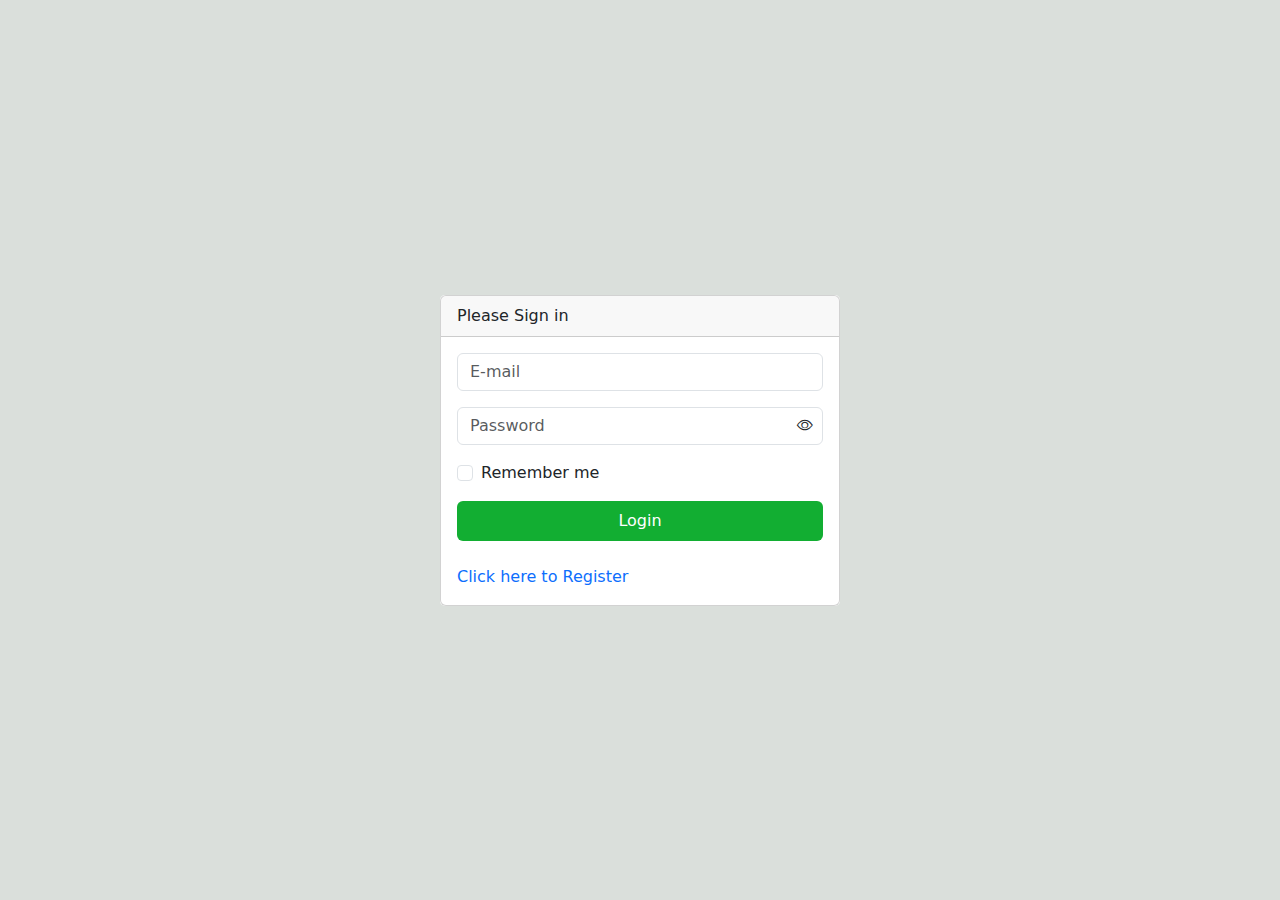
<file: index.html>
<!DOCTYPE html>
<html lang="en">
  <head>
    <meta charset="UTF-8" />
    <meta name="viewport" content="width=device-width, initial-scale=1.0" />
    <link
      href="https://cdn.jsdelivr.net/npm/bootstrap@5.3.3/dist/css/bootstrap.min.css"
      rel="stylesheet"
      integrity="sha384-QWTKZyjpPEjISv5WaRU9OFeRpok6YctnYmDr5pNlyT2bRjXh0JMhjY6hW+ALEwIH"
      crossorigin="anonymous"
    />
    <script
      src="https://cdn.jsdelivr.net/npm/@popperjs/core@2.11.8/dist/umd/popper.min.js"
      integrity="sha384-I7E8VVD/ismYTF4hNIPjVp/Zjvgyol6VFvRkX/vR+Vc4jQkC+hVqc2pM8ODewa9r"
      crossorigin="anonymous"
    ></script>
    <link
      rel="stylesheet"
      href="https://cdn.jsdelivr.net/npm/bootstrap-icons@1.11.3/font/bootstrap-icons.min.css"
    />
    <link rel="stylesheet" href="./css/index.css" />
    <title>Assignment</title>
  </head>
  <body>
    <div class="container-fluid">
      <div class="container-semi">
        <div class="container-form">
          <div class="card" style="width: 25rem">
            <div class="card-header">Please Sign in</div>
            <div class="card-body">
              <form class="form" onsubmit="handleSubmitForm(event)">
                <div class="mb-3">
                  <input
                    oninput="validateEmail(event)"
                    type="email"
                    class="form-control"
                    name="inputEmail"
                    aria-describedby="emailHelp"
                    placeholder="E-mail"
                  />
                </div>
                <div class="mb-3" style="position: relative">
                  <input
                    oninput="validatePassword(event)"
                    type="password"
                    name="inputPassword"
                    class="form-control"
                    id="exampleInputPassword1"
                    placeholder="Password"
                  />
                  <i
                    onclick="openHidePassword(event)"
                    class="bi bi-eye show-hide-pwd"
                    style="
                      position: absolute;
                      top: 20%;
                      right: 10px;
                      cursor: pointer;
                    "
                  ></i>
                </div>
                <div class="mb-3 form-check">
                  <input
                    type="checkbox"
                    class="form-check-input"
                    id="exampleCheck1"
                  />
                  <label class="form-check-label" for="exampleCheck1"
                    >Remember me</label
                  >
                </div>
                <button type="submit" class="btn btn-primary p-2">Login</button>
                <div class="pt-4">
                  <a class="text-decoration-none" href="./register.html"
                    >Click here to Register</a
                  >
                </div>
              </form>
            </div>
          </div>
        </div>
      </div>
    </div>
    <script type="text/javascript" src="./js/index.js"></script>
  </body>
</html>
</file>
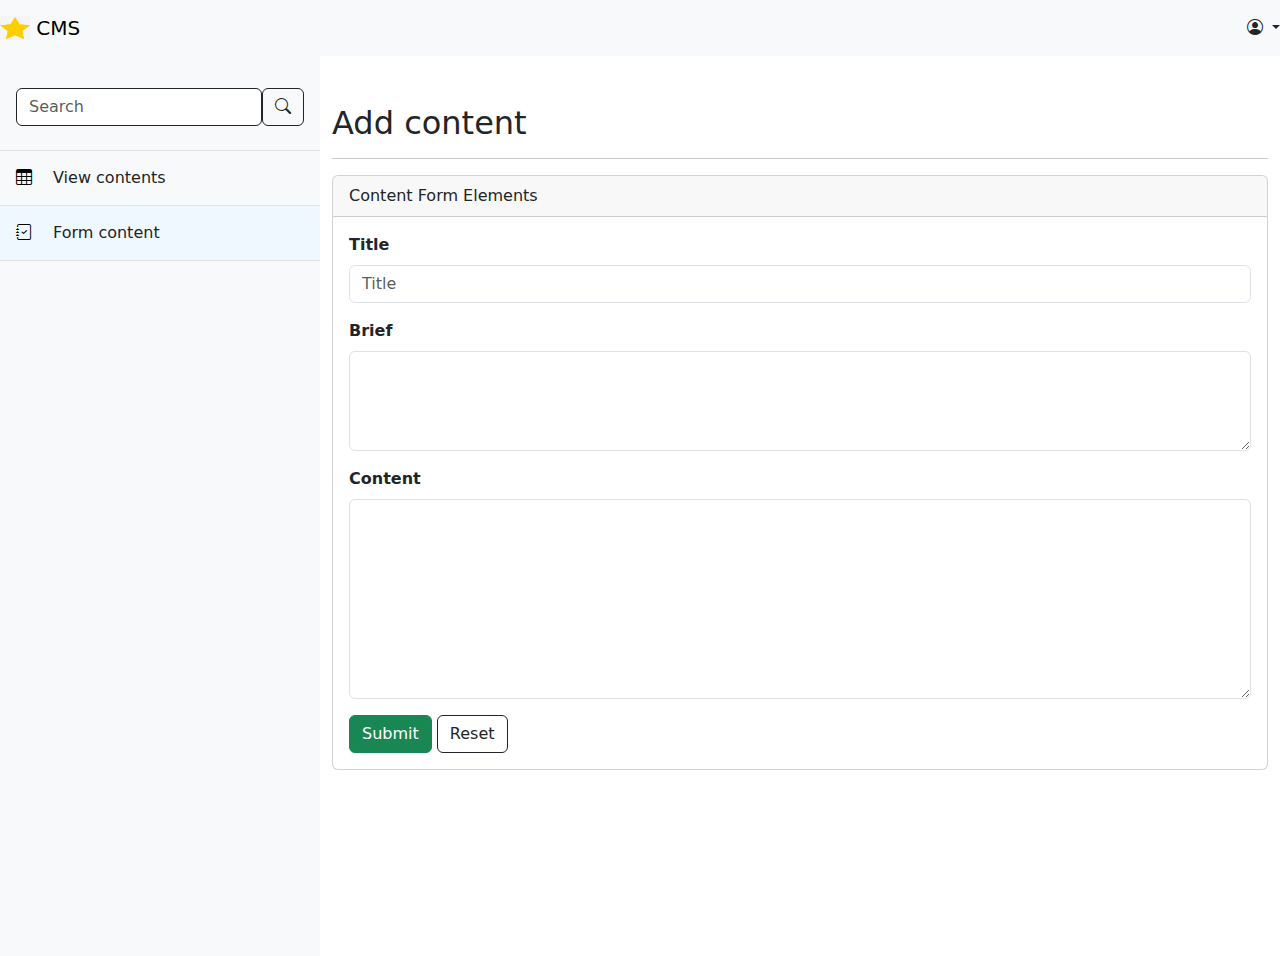
<file: add.content.html>
<!DOCTYPE html>
<html lang="en">
  <head>
    <meta charset="UTF-8" />
    <meta name="viewport" content="width=device-width, initial-scale=1.0" />
    <link
      href="https://cdn.jsdelivr.net/npm/bootstrap@5.3.3/dist/css/bootstrap.min.css"
      rel="stylesheet"
      integrity="sha384-QWTKZyjpPEjISv5WaRU9OFeRpok6YctnYmDr5pNlyT2bRjXh0JMhjY6hW+ALEwIH"
      crossorigin="anonymous"
    />
    <link
      rel="stylesheet"
      href="https://cdn.jsdelivr.net/npm/bootstrap-icons@1.11.3/font/bootstrap-icons.min.css"
    />
    <link
      href="https://cdn.jsdelivr.net/npm/bootstrap@5.0.2/dist/css/bootstrap.min.css"
      rel="stylesheet"
      integrity="sha384-EVSTQN3/azprG1Anm3QDgpJLIm9Nao0Yz1ztcQTwFspd3yD65VohhpuuCOmLASjC"
      crossorigin="anonymous"
    />
    <link rel="stylesheet" href="./css/edit.css" />
    <title>User profile</title>
  </head>
  <body>
    <!-- Nav bar -->
    <nav class="navbar bg-body-tertiary">
      <div class="container-fluid">
        <a class="navbar-brand" href="#">
          <img
            src="./assert/images/start.png"
            alt="Logo"
            width="30"
            height="24"
            class="d-inline-block align-text-top"
          />
          CMS
        </a>
        <div>
          <div class="nav-item dropdown">
            <a
              class="nav-link dropdown-toggle"
              href="#"
              role="button"
              data-bs-toggle="dropdown"
              aria-expanded="false"
            >
              <i class="bi bi-person-circle"></i>
            </a>
            <ul class="dropdown-menu dropdown-menu-end">
              <li>
                <a class="dropdown-item" href="./user.profile.html"
                  ><i class="bi bi-person-circle"></i> User Profile</a
                >
              </li>
              <li>
                <a class="dropdown-item" href="./index.html"
                  ><i class="bi bi-box-arrow-right"></i> Logout</a
                >
              </li>
            </ul>
          </div>
        </div>
      </div>
    </nav>

    <!-- BODY -->
    <div class="container-fluid row">
      <!-- left board -->
      <div class="col-3 pt-2 bg-body-tertiary min-vh-100 p-0 m-0">
        <!-- search -->
        <!-- <div class="container-fluid ml-0 w-100"> -->
        <div class="mt-4 px-3">
          <form class="d-flex" role="search">
            <input
              class="form-control w-100 border-dark"
              type="search"
              placeholder="Search"
              aria-label="Search"
            />
            <div class="btn btn-outline-dark">
              <i class="bi bi-search"></i>
            </div>
          </form>
        </div>
        <!-- select content -->
        <a href="./view.content.html" class="text-decoration-none text-black">
          <div class="border-top border-bottom mt-4">
            <div class="d-inline-flex gap-2 align-items-center pt-2 pb-2 p-3">
              <i class="bi bi-table"></i>
              <div class="btn">View contents</div>
            </div>
          </div>
        </a>

        <a href="./add.content.html" class="text-decoration-none text-black">
          <div class="border-bottom" style="background-color: aliceblue">
            <div class="d-inline-flex gap-2 align-items-center pt-2 pb-2 p-3">
              <i class="bi bi-journal-check"></i>
              <div class="btn">Form content</div>
            </div>
          </div>
        </a>
      </div>

      <!-- profile -->
      <div class="col-9 mt-5">
        <h2>Add content</h2>
        <hr />
        <div class="card">
          <div class="card-header">Content Form Elements</div>
          <div class="card-body">
            <form class="form" onsubmit="handleSubmitForm(event)">
              <!-- title -->
              <div class="mb-3">
                <label for="title" class="form-label">Title</label>
                <input
                  oninput="validateTitle(event)"
                  type="text"
                  class="form-control"
                  id="title"
                  value=""
                  aria-describedby="title"
                  placeholder="Title"
                />
              </div>
              <!-- brief -->
              <div class="mb-3">
                <label for="brief" class="form-label">Brief</label>
                <textarea
                  type="textarea"
                  class="form-control"
                  id="brief"
                  aria-describedby="brief"
                  style="height: 100px"
                ></textarea>
              </div>
              <!-- content -->
              <div class="mb-3">
                <label for="content" class="form-label">Content</label>
                <textarea
                  type="textarea"
                  class="form-control"
                  id="content"
                  aria-describedby="brief"
                  style="height: 200px"
                ></textarea>
              </div>

              <button type="submit" class="btn btn-success">Submit</button>
              <button
                type="button"
                class="btn btn-outline-dark"
                onclick="resetButton(event)"
              >
                Reset
              </button>
            </form>
          </div>
        </div>
      </div>
    </div>

    <!-- DUMMY -->
    <script
      src="https://cdn.jsdelivr.net/npm/bootstrap@5.0.2/dist/js/bootstrap.bundle.min.js"
      integrity="sha384-MrcW6ZMFYlzcLA8Nl+NtUVF0sA7MsXsP1UyJoMp4YLEuNSfAP+JcXn/tWtIaxVXM"
      crossorigin="anonymous"
    ></script>
    <script
      src="https://cdn.jsdelivr.net/npm/@popperjs/core@2.11.8/dist/umd/popper.min.js"
      integrity="sha384-I7E8VVD/ismYTF4hNIPjVp/Zjvgyol6VFvRkX/vR+Vc4jQkC+hVqc2pM8ODewa9r"
      crossorigin="anonymous"
    ></script>
    <script type="text/javascript" src="./js/add.content.js"></script>
  </body>
</html>
</file>
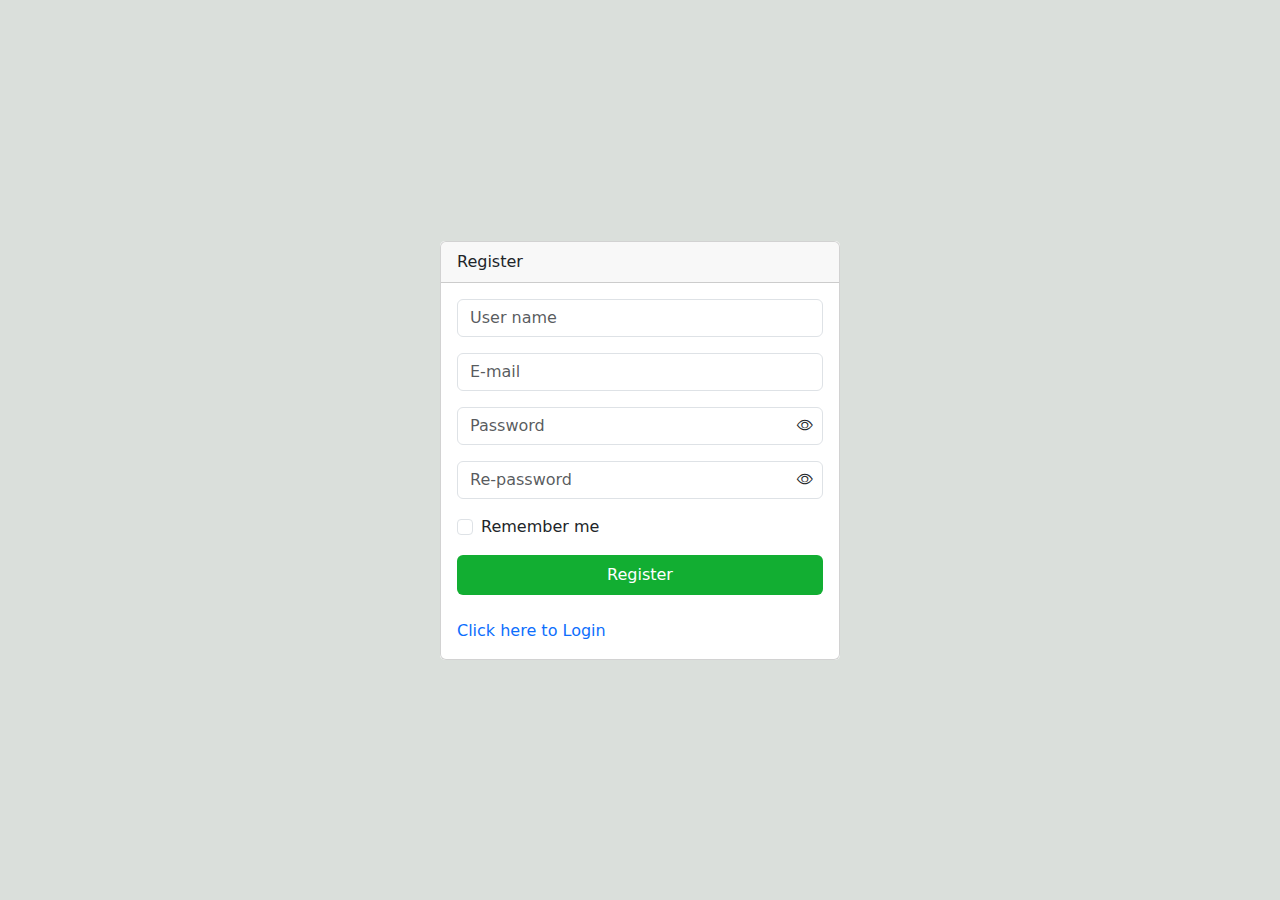
<file: register.html>
<!DOCTYPE html>
<html lang="en">
  <head>
    <meta charset="UTF-8" />
    <meta name="viewport" content="width=device-width, initial-scale=1.0" />
    <link
      href="https://cdn.jsdelivr.net/npm/bootstrap@5.3.3/dist/css/bootstrap.min.css"
      rel="stylesheet"
      integrity="sha384-QWTKZyjpPEjISv5WaRU9OFeRpok6YctnYmDr5pNlyT2bRjXh0JMhjY6hW+ALEwIH"
      crossorigin="anonymous"
    />
    <script
      src="https://cdn.jsdelivr.net/npm/@popperjs/core@2.11.8/dist/umd/popper.min.js"
      integrity="sha384-I7E8VVD/ismYTF4hNIPjVp/Zjvgyol6VFvRkX/vR+Vc4jQkC+hVqc2pM8ODewa9r"
      crossorigin="anonymous"
    ></script>
    <link
      rel="stylesheet"
      href="https://cdn.jsdelivr.net/npm/bootstrap-icons@1.11.3/font/bootstrap-icons.min.css"
    />
    <link rel="stylesheet" href="./css/index.css" />
    <title>Register</title>
  </head>
  <body>
    <div class="container-fluid">
      <div class="container-semi">
        <div class="container-form">
          <div class="card" style="width: 25rem">
            <div class="card-header">Register</div>
            <div class="card-body">
              <form class="form" onsubmit="handleSubmitForm(event)">
                <div class="mb-3">
                  <input
                    type="text"
                    class="form-control"
                    name="username"
                    id="inputUsername"
                    aria-describedby="emailHelp"
                    placeholder="User name"
                    oninput="validateUsername(event)"
                  />
                </div>
                <div class="mb-3">
                  <input
                    oninput="validateEmail(event)"
                    type="email"
                    class="form-control"
                    name="inputEmail"
                    aria-describedby="emailHelp"
                    placeholder="E-mail"
                  />
                </div>
                <div class="mb-3" style="position: relative">
                  <input
                    oninput="validatePassword(event)"
                    type="password"
                    name="inputPassword"
                    class="form-control"
                    id="password"
                    placeholder="Password"
                  />
                  <i
                    onclick="openHidePassword(event)"
                    id="passIcon"
                    class="bi bi-eye show-hide-pwd"
                    style="position: absolute; top: 20%; right: 10px"
                  ></i>
                </div>
                <div class="mb-3" style="position: relative">
                  <input
                    oninput="validateRePassword(event)"
                    type="password"
                    name="inputRePassword"
                    class="form-control"
                    id="repassword"
                    placeholder="Re-password"
                  />
                  <i
                    onclick="openHideRePassword(event)"
                    id="rePassIcon"
                    class="bi bi-eye show-hide-pwd"
                    style="position: absolute; top: 20%; right: 10px"
                  ></i>
                </div>
                <div class="mb-3 form-check">
                  <input
                    type="checkbox"
                    class="form-check-input"
                    id="exampleCheck1"
                  />
                  <label class="form-check-label" for="exampleCheck1"
                    >Remember me</label
                  >
                </div>
                <button type="submit" class="btn btn-primary p-2">
                  Register
                </button>
                <div class="pt-4">
                  <a class="text-decoration-none" href="/index.html"
                    >Click here to Login</a
                  >
                </div>
              </form>
            </div>
          </div>
        </div>
      </div>
    </div>
    <script type="text/javascript" src="./js/register.js"></script>
  </body>
</html>
</file>
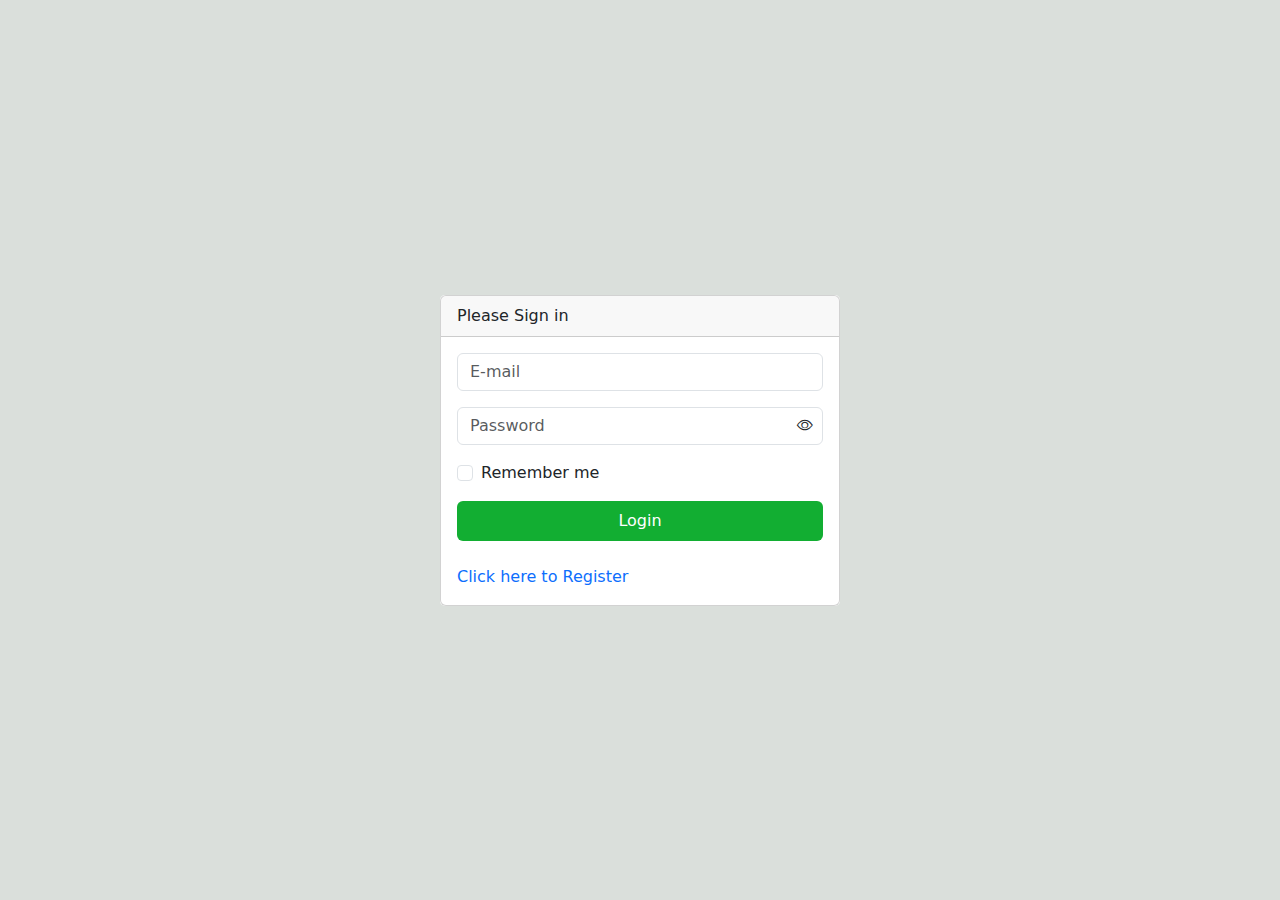
<file: user.profile.html>
<!DOCTYPE html>
<html lang="en">
  <head>
    <meta charset="UTF-8" />
    <meta name="viewport" content="width=device-width, initial-scale=1.0" />
    <link
      href="https://cdn.jsdelivr.net/npm/bootstrap@5.3.3/dist/css/bootstrap.min.css"
      rel="stylesheet"
      integrity="sha384-QWTKZyjpPEjISv5WaRU9OFeRpok6YctnYmDr5pNlyT2bRjXh0JMhjY6hW+ALEwIH"
      crossorigin="anonymous"
    />
    <link
      rel="stylesheet"
      href="https://cdn.jsdelivr.net/npm/bootstrap-icons@1.11.3/font/bootstrap-icons.min.css"
    />
    <link
      href="https://cdn.jsdelivr.net/npm/bootstrap@5.0.2/dist/css/bootstrap.min.css"
      rel="stylesheet"
      integrity="sha384-EVSTQN3/azprG1Anm3QDgpJLIm9Nao0Yz1ztcQTwFspd3yD65VohhpuuCOmLASjC"
      crossorigin="anonymous"
    />
    <link rel="stylesheet" href="./css/edit.css" />
    <title>User profile</title>
  </head>
  <body>
    <!-- Nav bar -->
    <nav class="navbar bg-body-tertiary">
      <div class="container-fluid">
        <a class="navbar-brand" href="#">
          <img
            src="./assert/images/start.png"
            alt="Logo"
            width="30"
            height="24"
            class="d-inline-block align-text-top"
          />
          CMS
        </a>
        <div>
          <div class="nav-item dropdown">
            <a
              class="nav-link dropdown-toggle"
              href="#"
              role="button"
              data-bs-toggle="dropdown"
              aria-expanded="false"
            >
              <i class="bi bi-person-circle"></i>
            </a>
            <ul class="dropdown-menu dropdown-menu-end">
              <li>
                <a class="dropdown-item" href="./user.profile.html"
                  ><i class="bi bi-person-circle"></i> User Profile</a
                >
              </li>
              <li>
                <a class="dropdown-item" href="./index.html"
                  ><i class="bi bi-box-arrow-right"></i> Logout</a
                >
              </li>
            </ul>
          </div>
        </div>
      </div>
    </nav>

    <!-- BODY -->
    <div class="container-fluid row">
      <!-- left board -->
      <div class="col-3 pt-2 bg-body-tertiary min-vh-100 p-0 m-0">
        <!-- search -->
        <!-- <div class="container-fluid ml-0 w-100"> -->
        <div class="mt-4 px-3" id="searchForm">
          <form class="d-flex" role="search">
            <input
              class="form-control w-100 border-dark"
              type="search"
              placeholder="Search"
              aria-label="Search"
            />
            <div class="btn btn-outline-dark" id="searchButton">
              <i class="bi bi-search"></i>
            </div>
          </form>
        </div>
        <!-- select content -->
        <a href="./view.content.html" class="text-decoration-none text-black">
          <div class="border-top border-bottom mt-4">
            <div class="d-inline-flex gap-2 align-items-center pt-2 pb-2 p-3">
              <i class="bi bi-table"></i>
              <div class="btn">View contents</div>
            </div>
          </div>
        </a>

        <a href="./add.content.html" class="text-decoration-none text-black">
          <div class="border-bottom">
            <div class="d-inline-flex gap-2 align-items-center pt-2 pb-2 p-3">
              <i class="bi bi-journal-check"></i>
              <div class="btn">Form content</div>
            </div>
          </div>
        </a>
      </div>

      <!-- profile -->
      <div class="col-9 mt-5">
        <h2>Edit profile update</h2>
        <hr />
        <div class="card">
          <div class="card-header">Profile Form Elements</div>
          <div class="card-body">
            <form class="form" onsubmit="handleSubmitForm(event)">
              <!-- first name -->
              <div class="mb-3">
                <label for="firstName" class="form-label">First Name</label>
                <input
                  oninput="validateFirstName(event)"
                  type="text"
                  class="form-control"
                  id="firstName"
                  aria-describedby="emailHelp"
                  placeholder="First Name"
                  value=""
                />
              </div>
              <!-- last name -->
              <div class="mb-3">
                <label for="lastName" class="form-label">Last Name</label>
                <input
                  oninput="validateLastName(event)"
                  type="text"
                  class="form-control"
                  id="lastName"
                  aria-describedby="emailHelp"
                  placeholder="Last Name"
                  value=""
                />
              </div>
              <!-- email -->
              <div class="mb-3">
                <label for="email" class="form-label">Your email</label>
                <input
                  type="email"
                  class="form-control"
                  id="email"
                  aria-describedby="emailHelp"
                  value=""
                  placeholder="Your email"
                  disabled
                />
              </div>
              <!-- phone -->
              <div class="mb-3">
                <label for="phone" class="form-label">Phone</label>
                <input
                  oninput="validatePhone(e)"
                  type="number"
                  class="form-control"
                  id="phone"
                  value=""
                  aria-describedby="emailHelp"
                  placeholder="Your phone number"
                />
              </div>
              <!-- description -->
              <div class="mb-3">
                <label for="description" class="form-label">Description</label>
                <textarea
                  type="text"
                  class="form-control"
                  id="description"
                  aria-describedby="emailHelp"
                  style="height: 100px"
                ></textarea>
              </div>
              <button type="submit" class="btn btn-success">Submit</button>
              <button
                type="button"
                class="btn btn-outline-dark"
                onclick="resetButton(event)"
              >
                Reset
              </button>
            </form>
          </div>
        </div>
      </div>
    </div>

    <!-- DUMMY -->
    <script
      src="https://cdn.jsdelivr.net/npm/bootstrap@5.0.2/dist/js/bootstrap.bundle.min.js"
      integrity="sha384-MrcW6ZMFYlzcLA8Nl+NtUVF0sA7MsXsP1UyJoMp4YLEuNSfAP+JcXn/tWtIaxVXM"
      crossorigin="anonymous"
    ></script>
    <script
      src="https://cdn.jsdelivr.net/npm/@popperjs/core@2.11.8/dist/umd/popper.min.js"
      integrity="sha384-I7E8VVD/ismYTF4hNIPjVp/Zjvgyol6VFvRkX/vR+Vc4jQkC+hVqc2pM8ODewa9r"
      crossorigin="anonymous"
    ></script>
    <script type="text/javascript" src="./js/user.js"></script>
    <script type="text/javascript" src="./js/search.js"></script>
  </body>
</html>
</file>
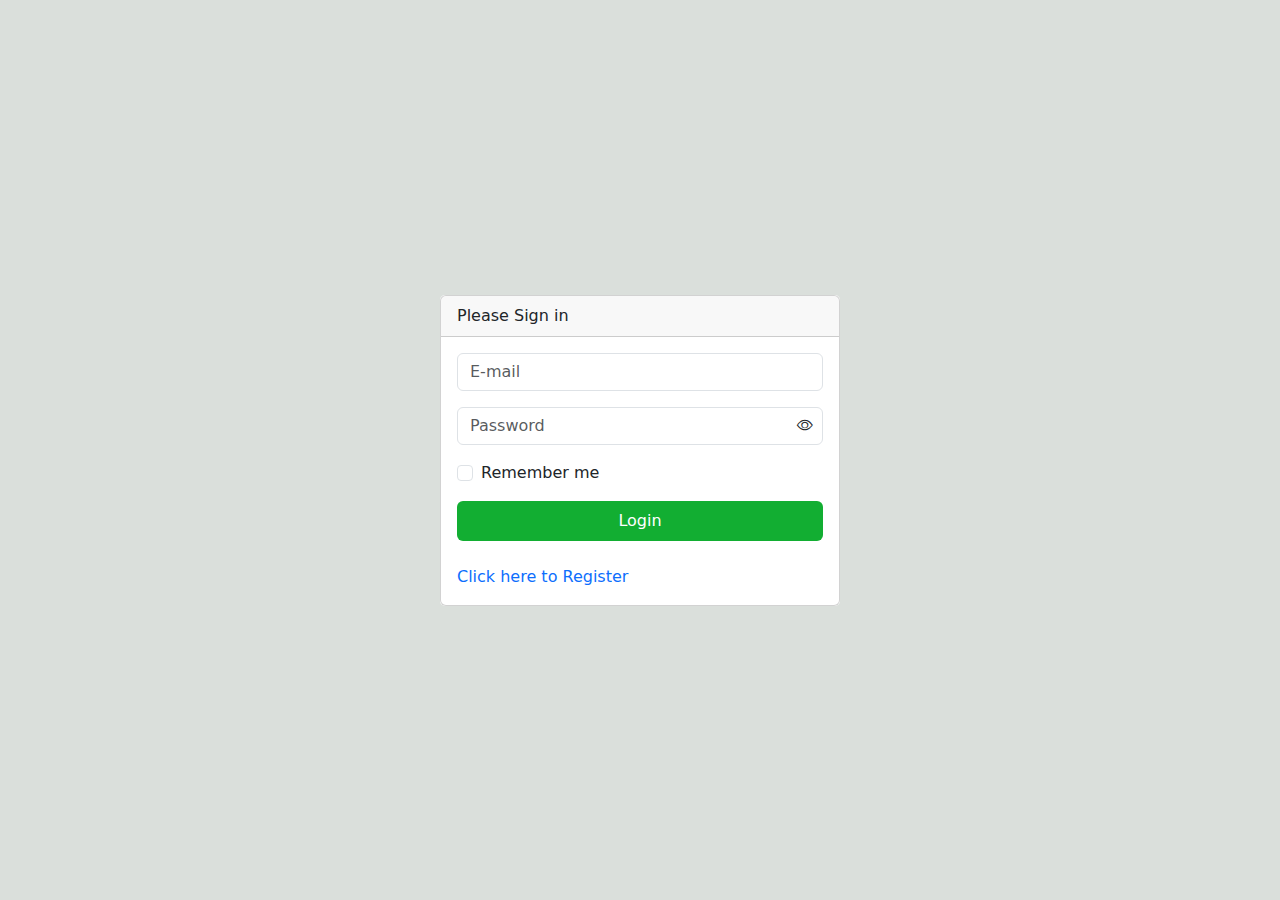
<file: view.content.html>
<!DOCTYPE html>
<html lang="en">
  <head>
    <meta charset="UTF-8" />
    <meta name="viewport" content="width=device-width, initial-scale=1.0" />
    <link
      href="https://cdn.jsdelivr.net/npm/bootstrap@5.3.3/dist/css/bootstrap.min.css"
      rel="stylesheet"
      integrity="sha384-QWTKZyjpPEjISv5WaRU9OFeRpok6YctnYmDr5pNlyT2bRjXh0JMhjY6hW+ALEwIH"
      crossorigin="anonymous"
    />
    <link
      rel="stylesheet"
      href="https://cdn.jsdelivr.net/npm/bootstrap-icons@1.11.3/font/bootstrap-icons.min.css"
    />
    <link
      href="https://cdn.jsdelivr.net/npm/bootstrap@5.0.2/dist/css/bootstrap.min.css"
      rel="stylesheet"
      integrity="sha384-EVSTQN3/azprG1Anm3QDgpJLIm9Nao0Yz1ztcQTwFspd3yD65VohhpuuCOmLASjC"
      crossorigin="anonymous"
    />
    <link rel="stylesheet" href="./css/edit.css" />
    <title>View content</title>
  </head>
  <body>
    <!-- Nav bar -->
    <nav class="navbar bg-body-tertiary">
      <div class="container-fluid">
        <a class="navbar-brand" href="#">
          <img
            src="./assert/images/start.png"
            alt="Logo"
            width="30"
            height="24"
            class="d-inline-block align-text-top"
          />
          CMS
        </a>
        <div>
          <div class="nav-item dropdown">
            <a
              class="nav-link dropdown-toggle"
              href="#"
              role="button"
              data-bs-toggle="dropdown"
              aria-expanded="false"
            >
              <i class="bi bi-person-circle"></i>
            </a>
            <ul class="dropdown-menu dropdown-menu-end">
              <li>
                <a class="dropdown-item" href="./user.profile.html"
                  ><i class="bi bi-person-circle"></i> User Profile</a
                >
              </li>
              <li>
                <a class="dropdown-item" href="./index.html"
                  ><i class="bi bi-box-arrow-right"></i> Logout</a
                >
              </li>
              <!-- <li>
                <a class="dropdown-item" href="./index.html"
                  ><i class="bi bi-box-arrow-right"></i> Logout</a
                >
              </li> -->
            </ul>
          </div>
        </div>
      </div>
    </nav>

    <!-- BODY -->
    <div class="container-fluid row">
      <!-- left board -->
      <div class="col-3 pt-2 bg-body-tertiary min-vh-100 p-0 m-0">
        <!-- search -->
        <!-- <div class="container-fluid ml-0 w-100"> -->
        <div class="mt-4 px-3">
          <form class="d-flex" role="search">
            <input
              class="form-control w-100 border-dark"
              type="search"
              placeholder="Search"
              aria-label="Search"
            />
            <div class="btn btn-outline-dark">
              <i class="bi bi-search"></i>
            </div>
          </form>
        </div>
        <!-- select content -->
        <a href="./view.content.html" class="text-decoration-none text-black">
          <div
            class="border-top border-bottom mt-4"
            style="background-color: aliceblue"
          >
            <div class="d-inline-flex gap-2 align-items-center pt-2 pb-2 p-3">
              <i class="bi bi-table"></i>
              <div class="btn">View contents</div>
            </div>
          </div>
        </a>

        <a href="./add.content.html" class="text-decoration-none text-black">
          <div class="border-bottom">
            <div class="d-inline-flex gap-2 align-items-center pt-2 pb-2 p-3">
              <i class="bi bi-journal-check"></i>
              <div class="btn">Form content</div>
            </div>
          </div>
        </a>
      </div>

      <!-- profile -->
      <div class="col-9 mt-5">
        <h2>View contents</h2>
        <hr />
        <div class="card">
          <div class="card-header">View Content List</div>
          <div class="card-body">
            <table class="table table-bordered w-100">
              <thead>
                <tr class="row-fluid">
                  <th scope="col" class="col-1">#</th>
                  <th scope="col" class="col-2">Title</th>
                  <th scope="col" class="col-5">Brief</th>
                  <th scope="col" class="col-2">Created Date</th>
                  <th scope="col" class="col-2">Manager</th>
                </tr>
              </thead>
              <tbody></tbody>
            </table>
          </div>
        </div>
      </div>
    </div>

    <!-- DUMMY -->
    <script
      src="https://cdn.jsdelivr.net/npm/bootstrap@5.0.2/dist/js/bootstrap.bundle.min.js"
      integrity="sha384-MrcW6ZMFYlzcLA8Nl+NtUVF0sA7MsXsP1UyJoMp4YLEuNSfAP+JcXn/tWtIaxVXM"
      crossorigin="anonymous"
    ></script>
    <script
      src="https://cdn.jsdelivr.net/npm/@popperjs/core@2.11.8/dist/umd/popper.min.js"
      integrity="sha384-I7E8VVD/ismYTF4hNIPjVp/Zjvgyol6VFvRkX/vR+Vc4jQkC+hVqc2pM8ODewa9r"
      crossorigin="anonymous"
    ></script>
    <script type="text/javascript" src="./js/view.content.js"></script>
  </body>
</html>
</file>
<file: css/index.css>
:root {
  --color-background: #dadfdb;
  --color-secondary: #12ae32;
}

body {
  background-color: var(--color-background);
  margin: auto;
}

.btn-primary {
  width: 100%;
  background-color: var(--color-secondary);
  border: none;
}

.container-form {
  height: auto;
  background-color: #fff;
  margin: auto;
  border-radius: 5px;
}

.container-semi {
  display: flex;
  flex-direction: row;
  justify-content: center;
  align-items: center;
  height: 100vh;
}
</file>
<file: css/edit.css>
.container-fluid {
  margin: 0;
  padding: 0;
}
form label {
  font-weight: bold;
}
</file>
